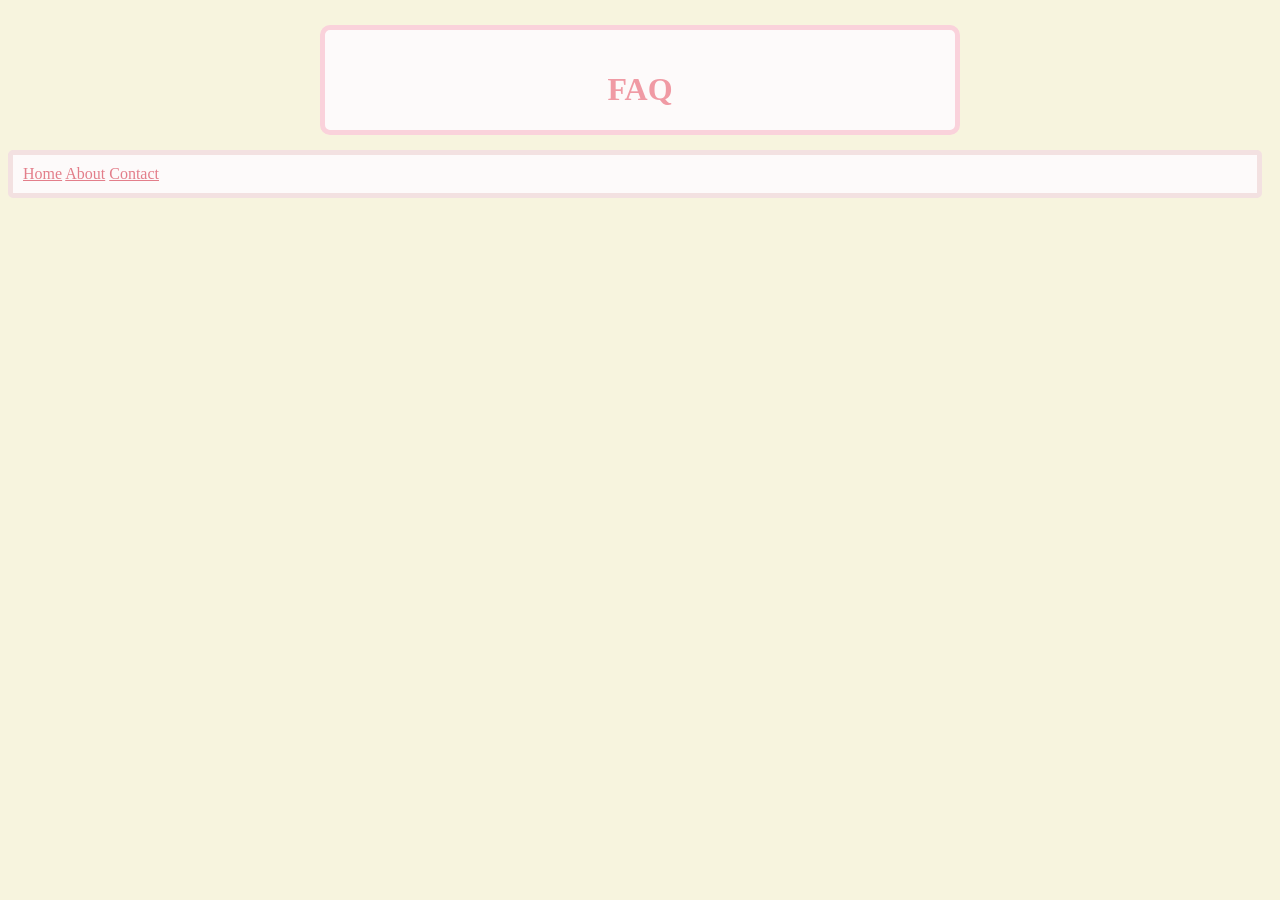
<file: index.html>
<!DOCTYPE html>
<html lang="en">
<head>
    <meta charset="UTF-8">
    <meta name="viewport" content="width=device-width, initial-scale=1.0">
    <link rel="stylesheet" href="style.css">
    <title>Document</title>
</head>
<body class ="background">
    <header>
    <div class ="header ">
    <h1 class="h1">FAQ</h1>
    </div>
    </header>
    <nav class = "nav">
        <a href="index.html" style = "color: rgb(227, 126, 138);">Home</a>
        <a href="about.html" style = "color: rgb(227, 126, 138);">About</a>
        <a href="contact.html" style = "color: rgb(227, 126, 138);">Contact</a>
    </nav>
</body> 
</html>
</file>
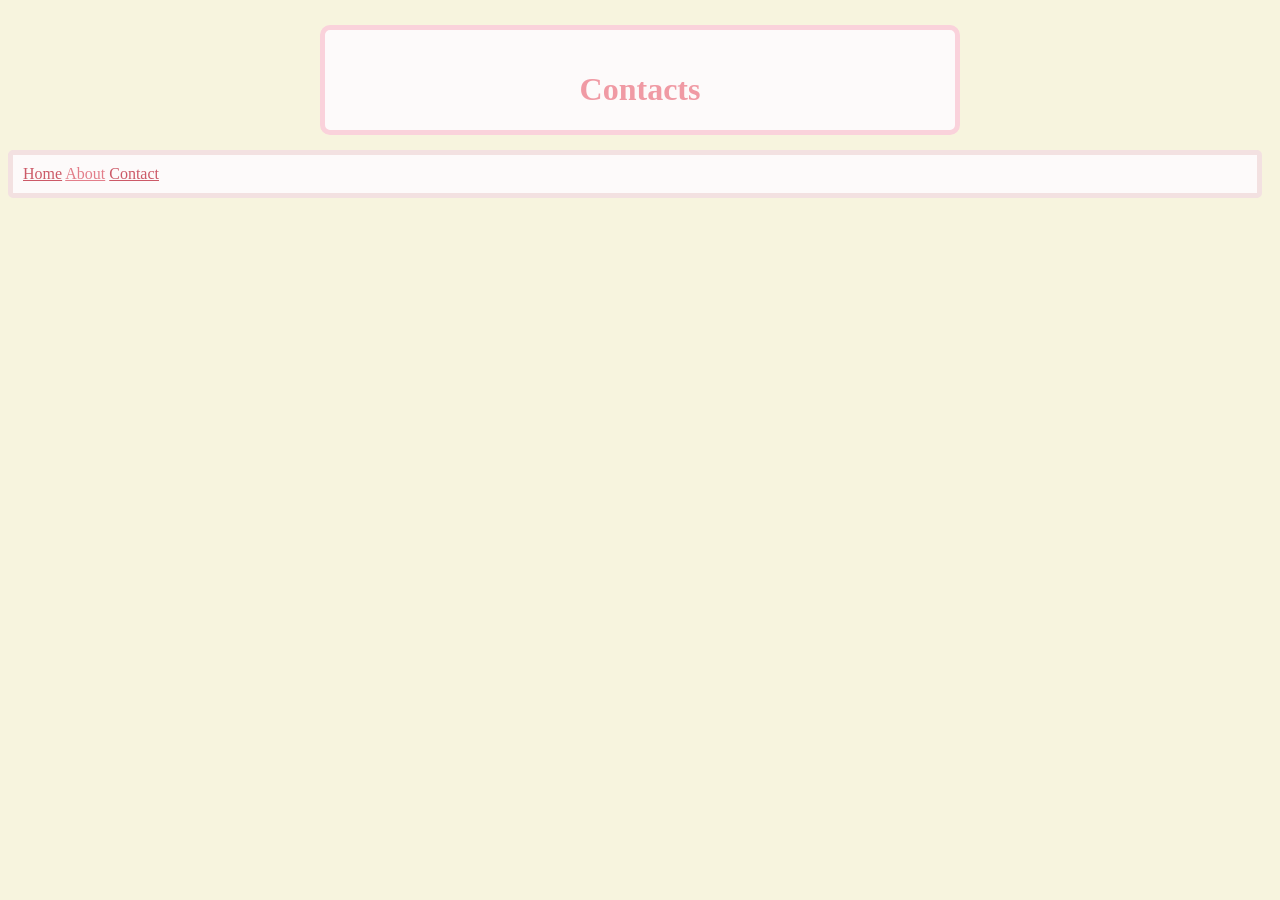
<file: contact.html>
<!DOCTYPE html>
<html lang="en">
<head>
    <meta charset="UTF-8">
    <meta name="viewport" content="width=device-width, initial-scale=1.0">
    <link rel="stylesheet" href="style.css">
    <title>Document</title>
</head>
<body class ="background">
    <header>
    <div class ="header ">
    <h1 class="h1">Contacts</h1>
    </div>
    </header>
    <nav class = "nav">
        <a href="index.html" style = "color: rgb(204, 89, 103);">Home</a>
        <a href="about.html" style = "color: rgb(227, 126, 138);">About</a>
        <a href="contact.html" style = "color: rgb(204, 89, 103);">Contact</a>
        </nav>
</body> 
</html>
</file>
<file: style.css>
* {
  box-sizing: border-box;
}
main {
  text-align: center;
}
body{
   background-color: hsl(53, 60%, 92%);
}
.header {
   padding: 60px;
   text-align: center;
   background-color: rgb(253, 250, 250);
   border-radius: 10px;
   width: 50%;
   padding-top: 20px;
   padding-bottom: 0px;  
   position:absolute;
   top: 25px;
   right: 25%;
   border: 5px solid rgb(250, 210, 219);
}
.h1 {
  font-family: 'Trirong', serif;
  color: rgb(240, 154, 164);
} 
.nav{
  position: absolute;
  top: 150px;
  padding: 10px;
  background-color: rgb(253, 250, 250);
  border: 5px solid #f3e1e1;
  border-radius: 5px;
  width:98%;
}
</file>
